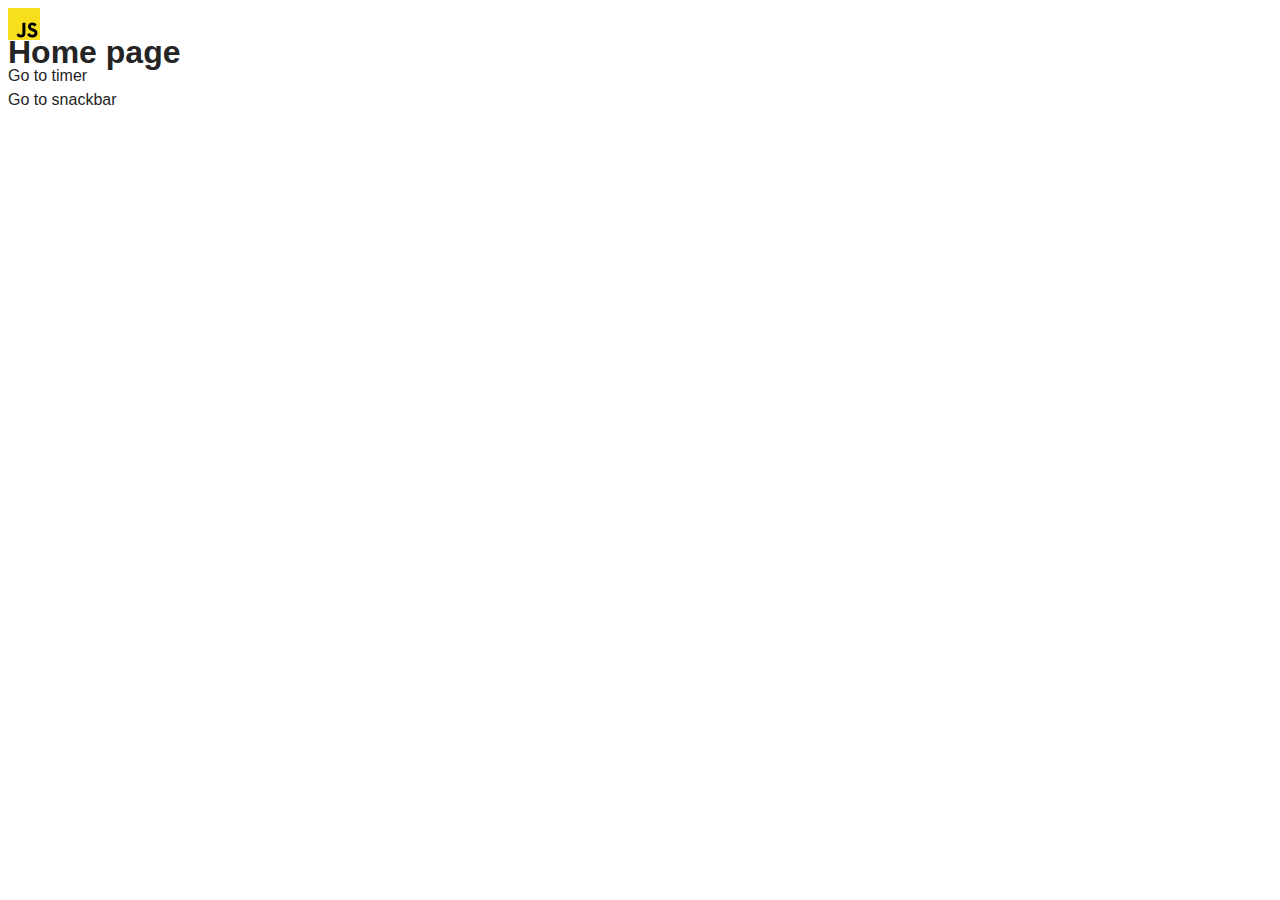
<file: src/index.html>
<!DOCTYPE html>
<html lang="en">
  <head>
    <meta charset="UTF-8" />
    <link rel="icon" type="image/svg+xml" href="/favicon.svg" />
    <meta name="viewport" content="width=device-width, initial-scale=1.0" />
    <title>Vanilla App Template</title>
    <link rel="stylesheet" href="./css/styles.css" />
  </head>
  <body>
    <section>
      <img src="./img/javascript.svg" alt="" />
      <h1>Home page</h1>
      <ul>
        <li><a href="./1-timer.html">Go to timer</a></li>
        <li><a href="./2-snackbar.html">Go to snackbar</a></li>
      </ul>
    </section>
  </body>
</html>
</file>
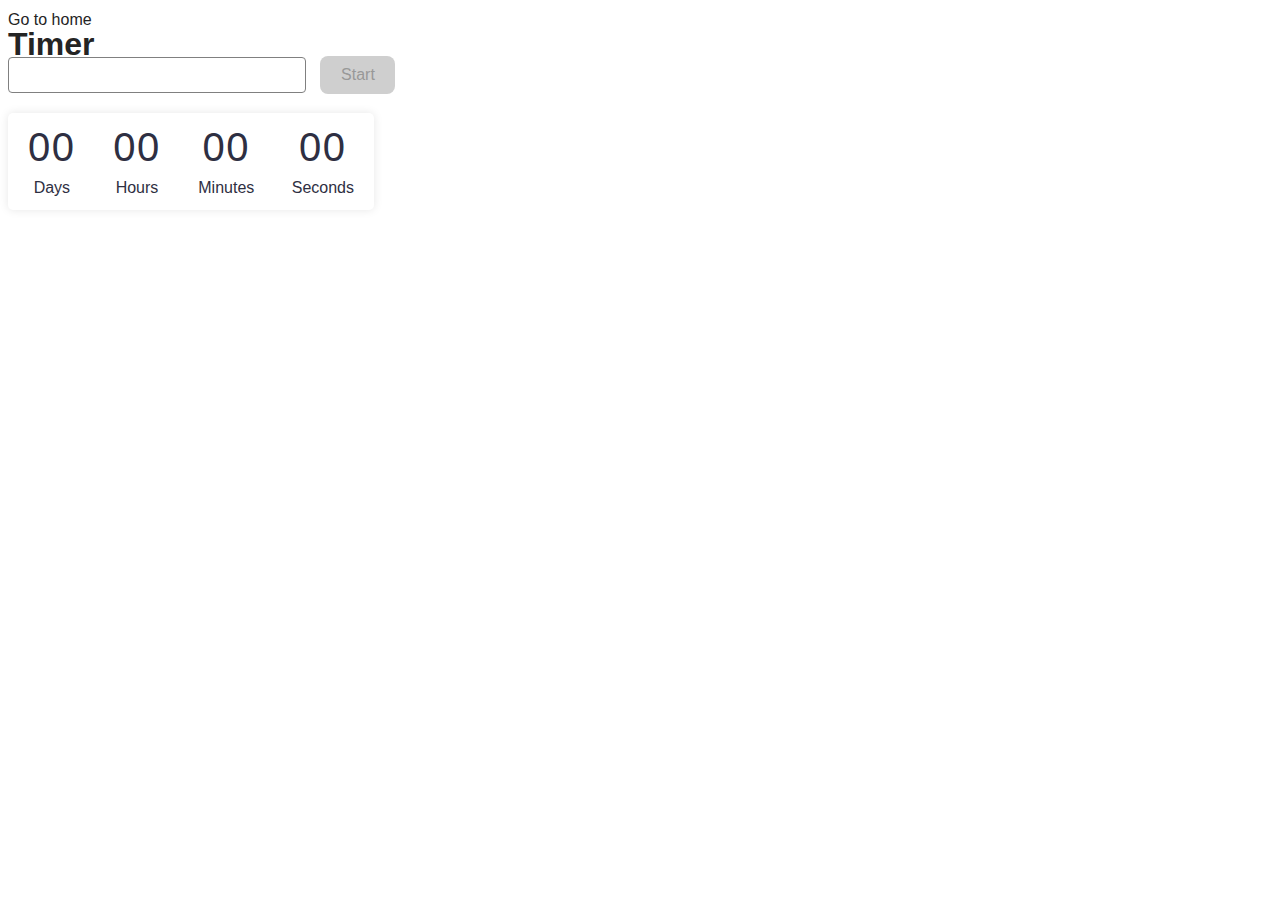
<file: src/1-timer.html>
<!DOCTYPE html>
<html lang="en">
  <head>
    <meta charset="UTF-8" />
    <meta http-equiv="X-UA-Compatible" content="IE=edge" />
    <meta name="viewport" content="width=device-width, initial-scale=1.0" />
    <link rel="stylesheet" href="./css/styles.css">
    <title>Page 2</title>
  </head>
  <body>
    <section>
      <a href="./index.html">Go to home</a>
      <h1>Timer</h1>
    </section>
    <input type="text" id="datetime-picker" />
    <button type="button" data-start>Start</button>
    
    <div class="timer">
      <div class="field">
        <span class="value" data-days>00</span>
        <span class="label">Days</span>
      </div>
      <div class="field">
        <span class="value" data-hours>00</span>
        <span class="label">Hours</span>
      </div>
      <div class="field">
        <span class="value" data-minutes>00</span>
        <span class="label">Minutes</span>
      </div>
      <div class="field">
        <span class="value" data-seconds>00</span>
        <span class="label">Seconds</span>
      </div>
    </div>
    <script type="module" src="./js/1-timer.js"></script>
  </body>
</html>
</file>
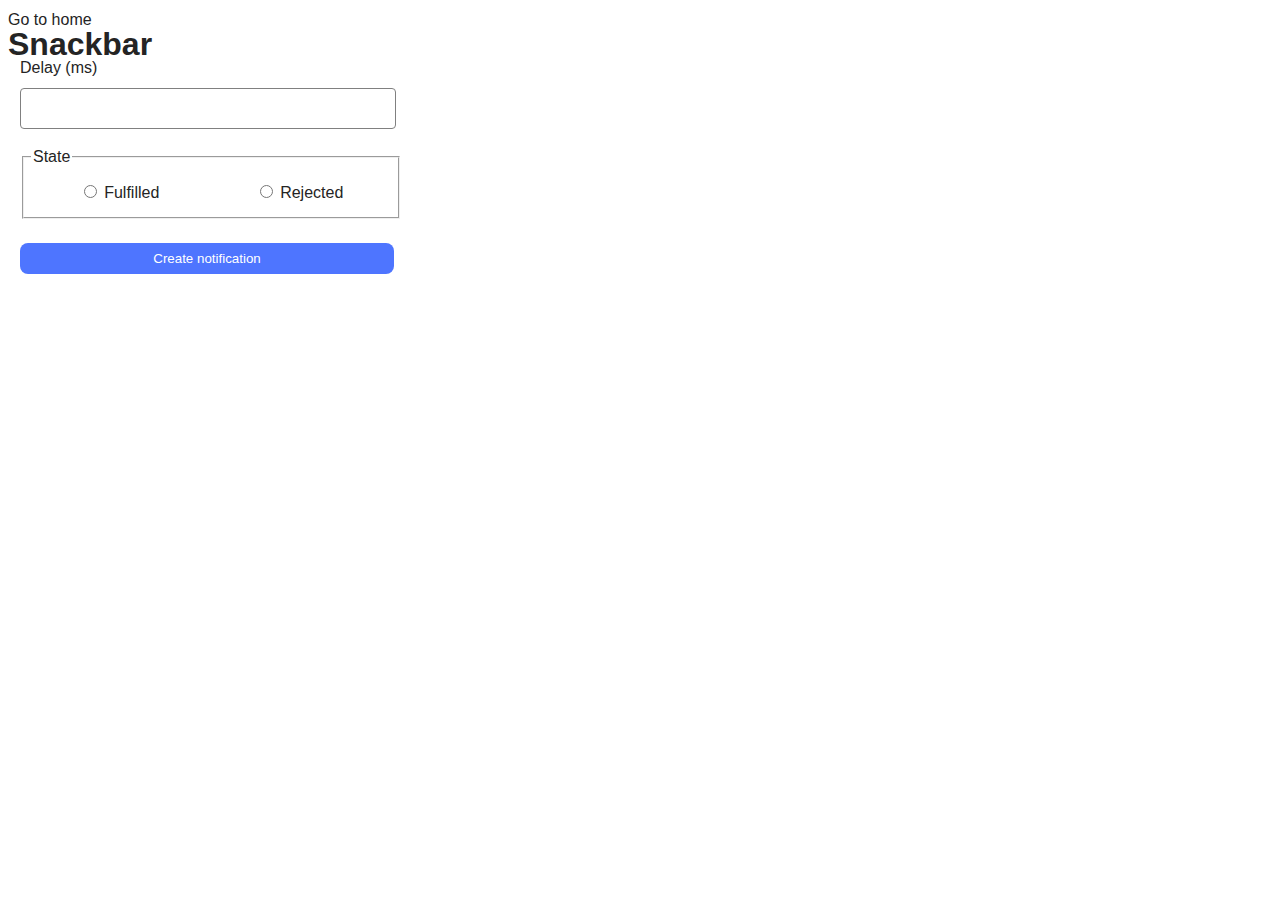
<file: src/2-snackbar.html>
<!DOCTYPE html>
<html lang="en">
  <head>
    <meta charset="UTF-8" />
    <meta http-equiv="X-UA-Compatible" content="IE=edge" />
    <meta name="viewport" content="width=device-width, initial-scale=1.0" />
    <link rel="stylesheet" href="./css/styles.css">
    <title>Page 3</title>
  </head>
  <body>
    <section>
      <a href="./index.html">Go to home</a>
      <h1>Snackbar</h1>
    </section>
    <form class="form">
      <label>
        Delay (ms)
        <input type="number" name="delay" required />
      </label>
    
      <fieldset>
        <legend>State</legend>
        <label>
          <input type="radio" name="state" value="fulfilled" required />
          Fulfilled
        </label>
        <label>
          <input type="radio" name="state" value="rejected" required />
          Rejected
        </label>
      </fieldset>
    
      <button type="submit">Create notification</button>
    </form>
    <script type="module" src="./js/2-snackbar.js"></script>
  </body>
</html>
</file>
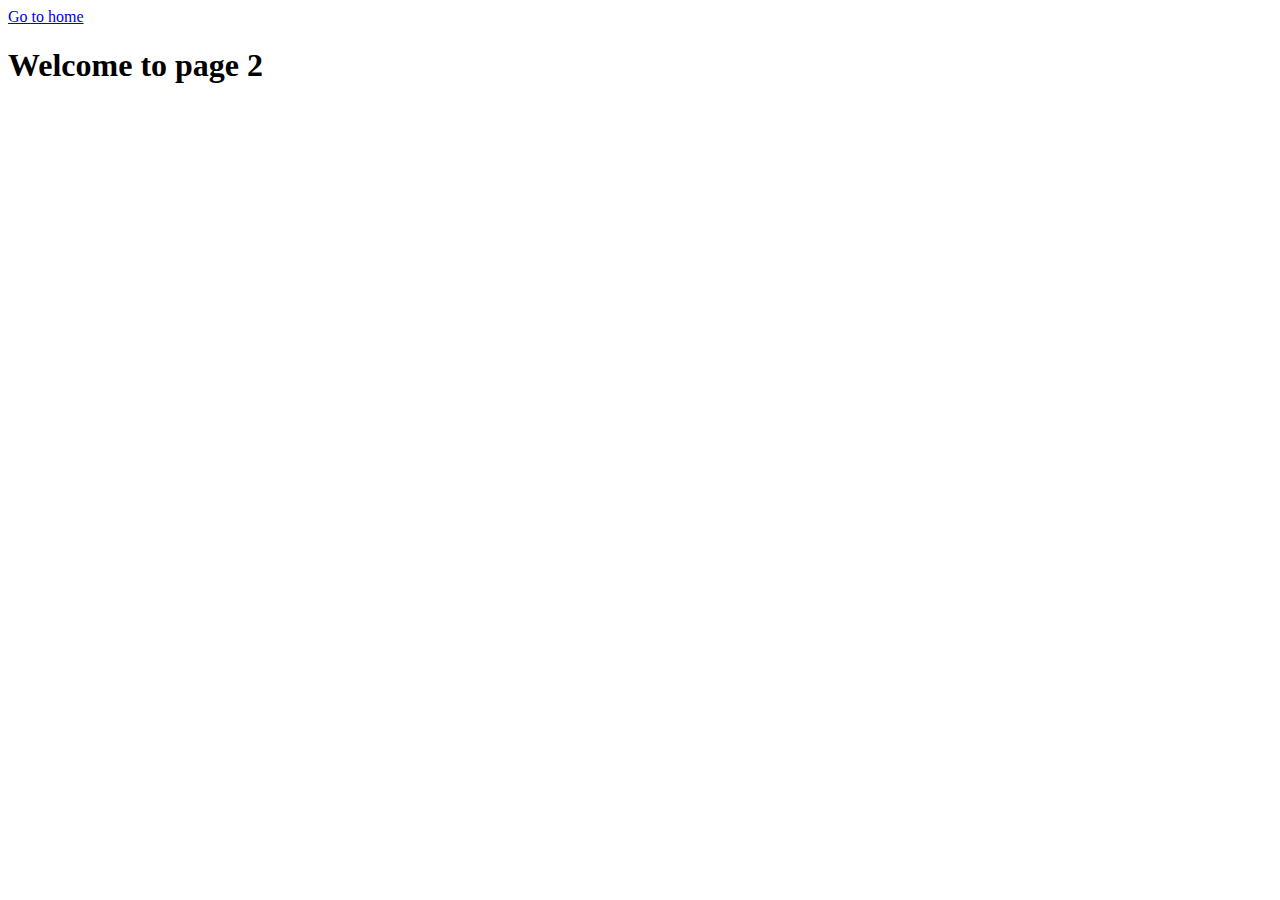
<file: src/page-2.html>
<!DOCTYPE html>
<html lang="en">
  <head>
    <meta charset="UTF-8" />
    <meta http-equiv="X-UA-Compatible" content="IE=edge" />
    <meta name="viewport" content="width=device-width, initial-scale=1.0" />
    <title>Page 2</title>
  </head>
  <body>
    <section>
      <a href="./index.html">Go to home</a>
      <h1>Welcome to page 2</h1>
    </section>
  </body>
</html>
</file>
<file: src/css/styles.css>
/**
  |============================
  | include css partials with
  | default @import url()
  |============================
*/
@import url('./reset.css');
@import url('./timer.css');
@import url('./snackbar.css');


:root {
  font-family: Inter, Avenir, Helvetica, Arial, sans-serif;
  font-size: 16px;
  line-height: 24px;
  font-weight: 400;

  color: #242424;
  background-color: rgba(255, 255, 255, 0.87);

  font-synthesis: none;
  text-rendering: optimizeLegibility;
  -webkit-font-smoothing: antialiased;
  -moz-osx-font-smoothing: grayscale;
  -webkit-text-size-adjust: 100%;
}
</file>
